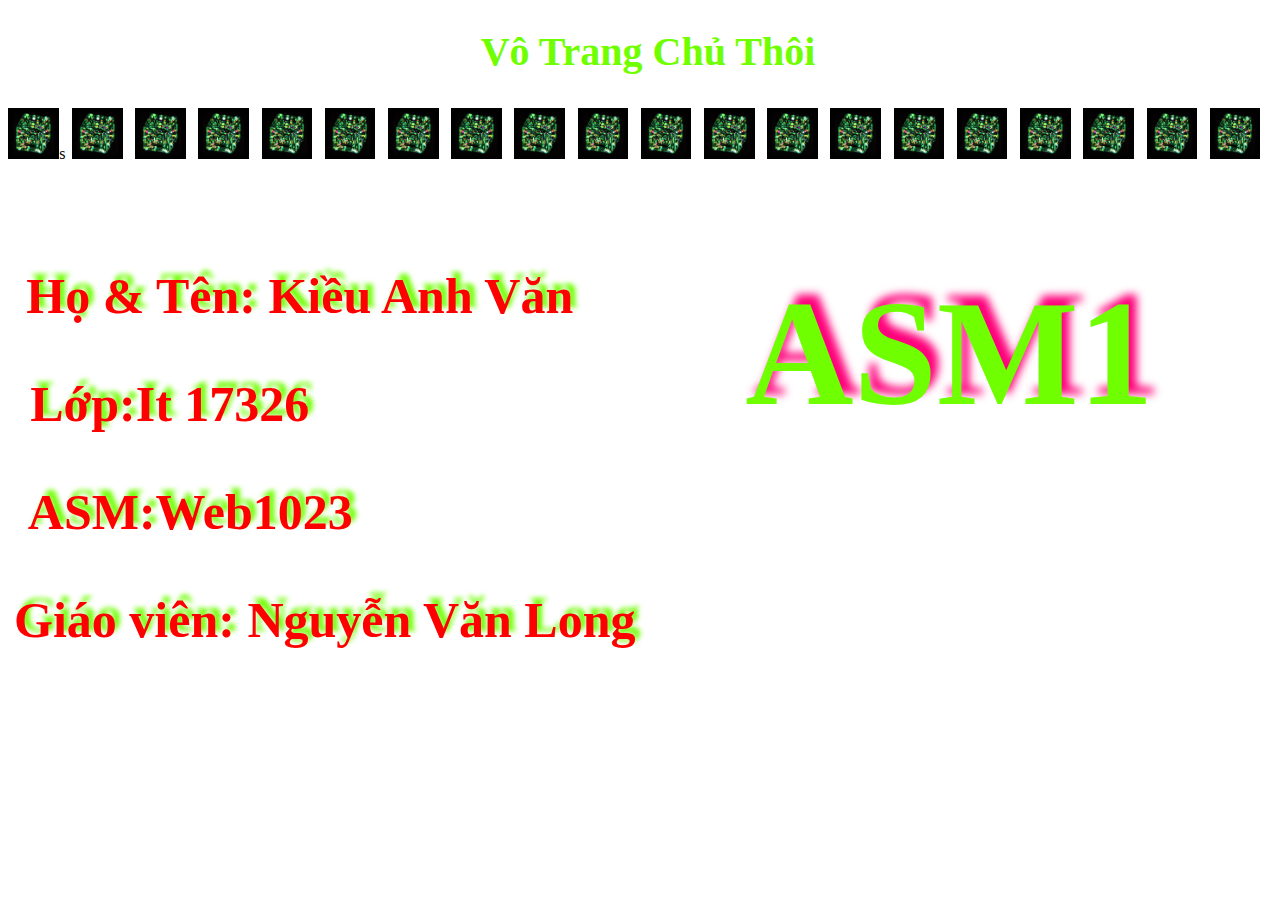
<file: index.html>
<!DOCTYPE html>
<html lang="en">
<head>
	<meta charset="utf-8">
	<meta name="viewport" content="width=device-width, initial-scale=1">
	<link rel="stylesheet" type="text/css" href="css/index.css">

	<title>kieuanhvan</title>
</head>
<body>
	<div id="menu_side">
		<p class="float_left"></p>
		<a class="float_left" href="trangchu.html">Vô Trang Chủ Thôi</a>
		<p class="float_left"></p>

	</div>
	<!-- <img src="assets/img1/anh1.jpg"> -->
	<div id="container">
			<div class="item">
				<img class="course_img" src="assets/index/trangtri1.gif">s
			</div>

			<div class="item">
				<img class="course_img" src="assets/index/trangtri1.gif">
			</div>

			<div class="item">
				<img class="course_img" src="assets/index/trangtri1.gif">
			</div>

			<div class="item">
				<img class="course_img" src="assets/index/trangtri1.gif">
			</div>
			<div class="item">
				<img class="course_img" src="assets/index/trangtri1.gif">
			</div>
			<div class="item">
				<img class="course_img" src="assets/index/trangtri1.gif">
			</div>
			<div class="item">
				<img class="course_img" src="assets/index/trangtri1.gif">
			</div>
			<div class="item">
				<img class="course_img" src="assets/index/trangtri1.gif">
			</div>
			<div class="item">
				<img class="course_img" src="assets/index/trangtri1.gif">
			</div>
			<div class="item">
				<img class="course_img" src="assets/index/trangtri1.gif">
			</div>
			<div class="item">
				<img class="course_img" src="assets/index/trangtri1.gif">
			</div>
			<div class="item">
				<img class="course_img" src="assets/index/trangtri1.gif">
			</div>
			<div class="item">
				<img class="course_img" src="assets/index/trangtri1.gif">
			</div>
			<div class="item">
				<img class="course_img" src="assets/index/trangtri1.gif">
			</div>
			<div class="item">
				<img class="course_img" src="assets/index/trangtri1.gif">
			</div>
			<div class="item">
				<img class="course_img" src="assets/index/trangtri1.gif">
			</div>
			<div class="item">
				<img class="course_img" src="assets/index/trangtri1.gif">
			</div>
			<div class="item">
				<img class="course_img" src="assets/index/trangtri1.gif">
			</div>
			<div class="item">
				<img class="course_img" src="assets/index/trangtri1.gif">
			</div>
			<div class="item">
				<img class="course_img" src="assets/index/trangtri1.gif">
			</div>
	</div>
	<br><br><br>
	
	<article>
				<div id="container2">
					<div class="course2_bocuc">
						<div class="course2_disc"></div>
					</div>
					<div class="course2_bocuc">
							<div class="course2_disc">
								<p class="edit_font" id="edit_pading1">Họ & Tên: Kiều Anh Văn</p>
								<p class="edit_font" id="edit_pading3">Lớp:It 17326</p>
								<p class="edit_font" id="edit_pading2">ASM:Web1023</p>
								<p class="edit_font">Giáo viên: Nguyễn Văn Long</p>
							</div>
					</div>
					<div class="course2_bocuc">
						<div class="course2_disc"></div>
					</div>

			</article>
			<aside>
				<p id="edit_asm1">ASM1</p>
			</aside>
		</div>
			

</body>
</html>
</file>
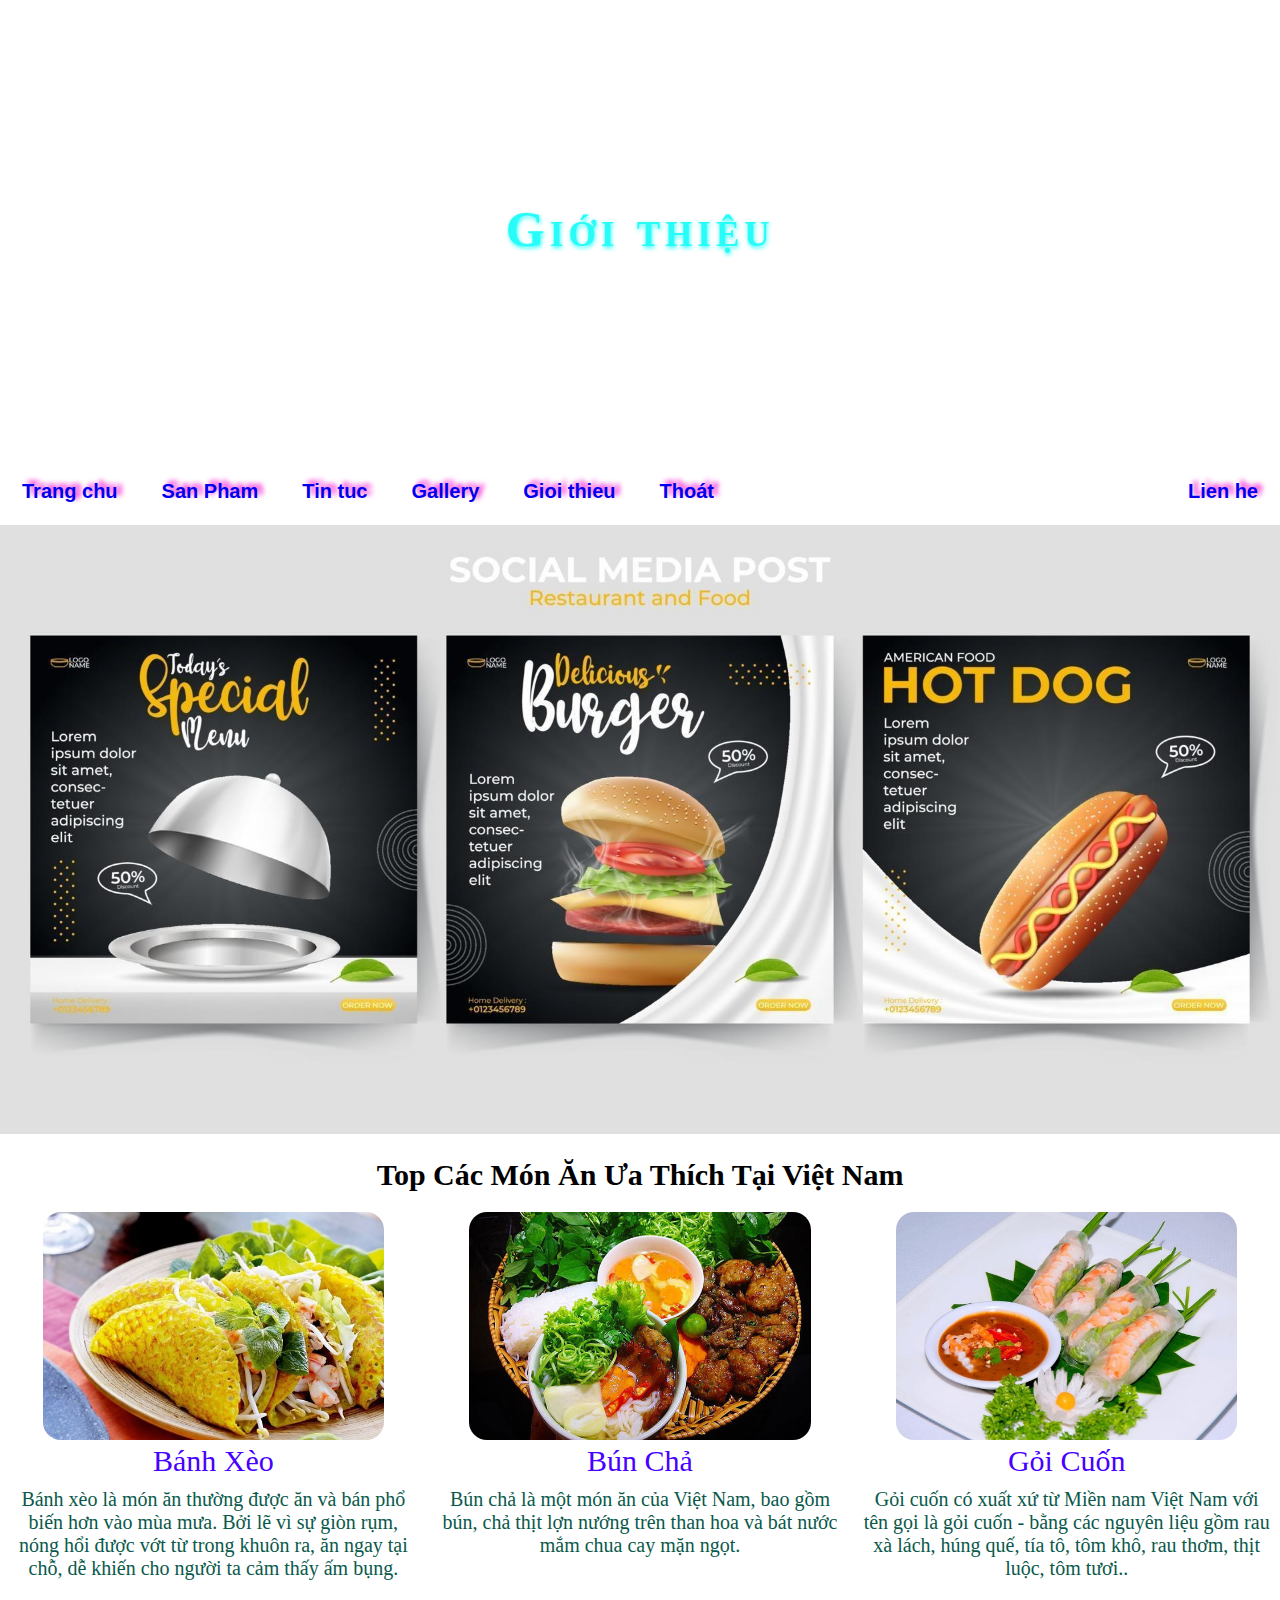
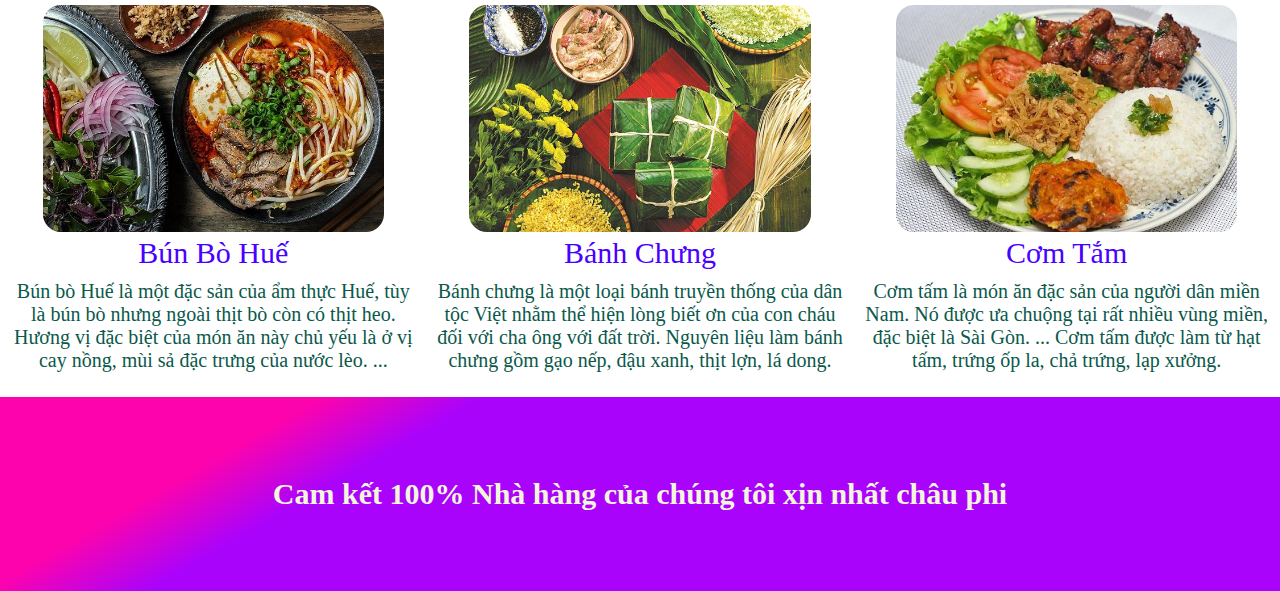
<file: gioithieu.html>
<!DOCTYPE html>
<html>
<head>
	<meta charset="utf-8">
	<meta name="viewport" content="width=device-width, initial-scale=1">
	<link rel="stylesheet" type="text/css" href="css/asm.css"/>
	<title>kieu anh van</title>
</head>
<body>
	<h1 id="index">Giới thiệu</h1>
	<div id="menu_side">
		<a class="float_left" href="trangchu.html">Trang chu</a>
		<a class="float_left" href="sanpham.html">San Pham</a>
		<a class="float_left" href="tintuc.html">Tin tuc</a>
		<a class="float_left" href="gallery.html">Gallery</a>
		<a class="float_left" href="gioithieu.html">Gioi thieu </a>
		<a class="float_left" href="index.html">Thoát </a>
		<a class="float_right" href="lienhe.html">Lien he</a>
	</div>
	<img id="img_1" src="assets/img1/anh1.jpg" width="100%">
		<p id="top_mon_an">Top Các Món Ăn Ưa Thích Tại Việt Nam</p>
	<div id="container">
		<div class="course_item">
			
			<img class="course_img" src="assets/img1/banhxeo.jpg" >
			<div class="course_title">Bánh Xèo</div>
			<div class="course_disc">Bánh xèo là món ăn thường  được ăn và bán phổ biến hơn vào mùa mưa. Bởi lẽ vì sự giòn rụm, nóng hổi được vớt từ trong khuôn ra, ăn ngay tại chỗ, dễ khiến cho người ta cảm thấy ấm bụng.</div>
		</div>
		<div class="course_item">
			
			<img class="course_img" src="assets/img1/buncha.jpg" >
			<div class="course_title">Bún Chả</div>
			<div class="course_disc">Bún chả là một món ăn của Việt Nam, bao gồm bún, chả thịt lợn nướng trên than hoa và bát nước mắm chua cay mặn ngọt.</div>
		</div>
		<div class="course_item">
			
			<img class="course_img" src="assets/img1/goicuon.jpg" >
			<div class="course_title">Gỏi Cuốn</div>
			<div class="course_disc"> Gỏi cuốn có xuất xứ từ Miền nam Việt Nam với tên gọi là gỏi cuốn - bằng các nguyên liệu gồm rau xà lách, húng quế, tía tô, tôm khô, rau thơm, thịt luộc, tôm tươi..</div>
		</div>
		<div class="course_item">
			
			<img class="course_img" src="assets/img1/bun-bo-hue-1.jpg" >
			<div class="course_title">Bún Bò Huế</div>
			<div class="course_disc">Bún bò Huế là một đặc sản của ẩm thực Huế, tùy là bún bò nhưng ngoài thịt bò còn có thịt heo. Hương vị đặc biệt của món ăn này chủ yếu là ở vị cay nồng, mùi sả đặc trưng của nước lèo. ...</div>
		</div>
		<div class="course_item">
			
			<img class="course_img" src="assets/img1/banhchung.jpg" >
			<div class="course_title">Bánh Chưng</div>
			<div class="course_disc">Bánh chưng là một loại bánh truyền thống của dân tộc Việt nhằm thể hiện lòng biết ơn của con cháu đối với cha ông với đất trời. Nguyên liệu làm bánh chưng gồm gạo nếp, đậu xanh, thịt lợn, lá dong.</div>
		</div>
		<div class="course_item">
			
			<img class="course_img" src="assets/img1/comtam.jpg" >
			<div class="course_title">Cơm Tắm</div>
			<div class="course_disc">Cơm tấm là món ăn đặc sản của người dân miền Nam. Nó được ưa chuộng tại rất nhiều vùng miền, đặc biệt là Sài Gòn. ... Cơm tấm được làm từ hạt tấm, trứng ốp la, chả trứng, lạp xưởng.</div>
		</div>
	</div>
	<footer id="footer1">
		<p id="cam_ket">Cam kết 100% Nhà hàng của chúng tôi xịn nhất châu phi</p>
	</footer>
</body>
</html>
</file>
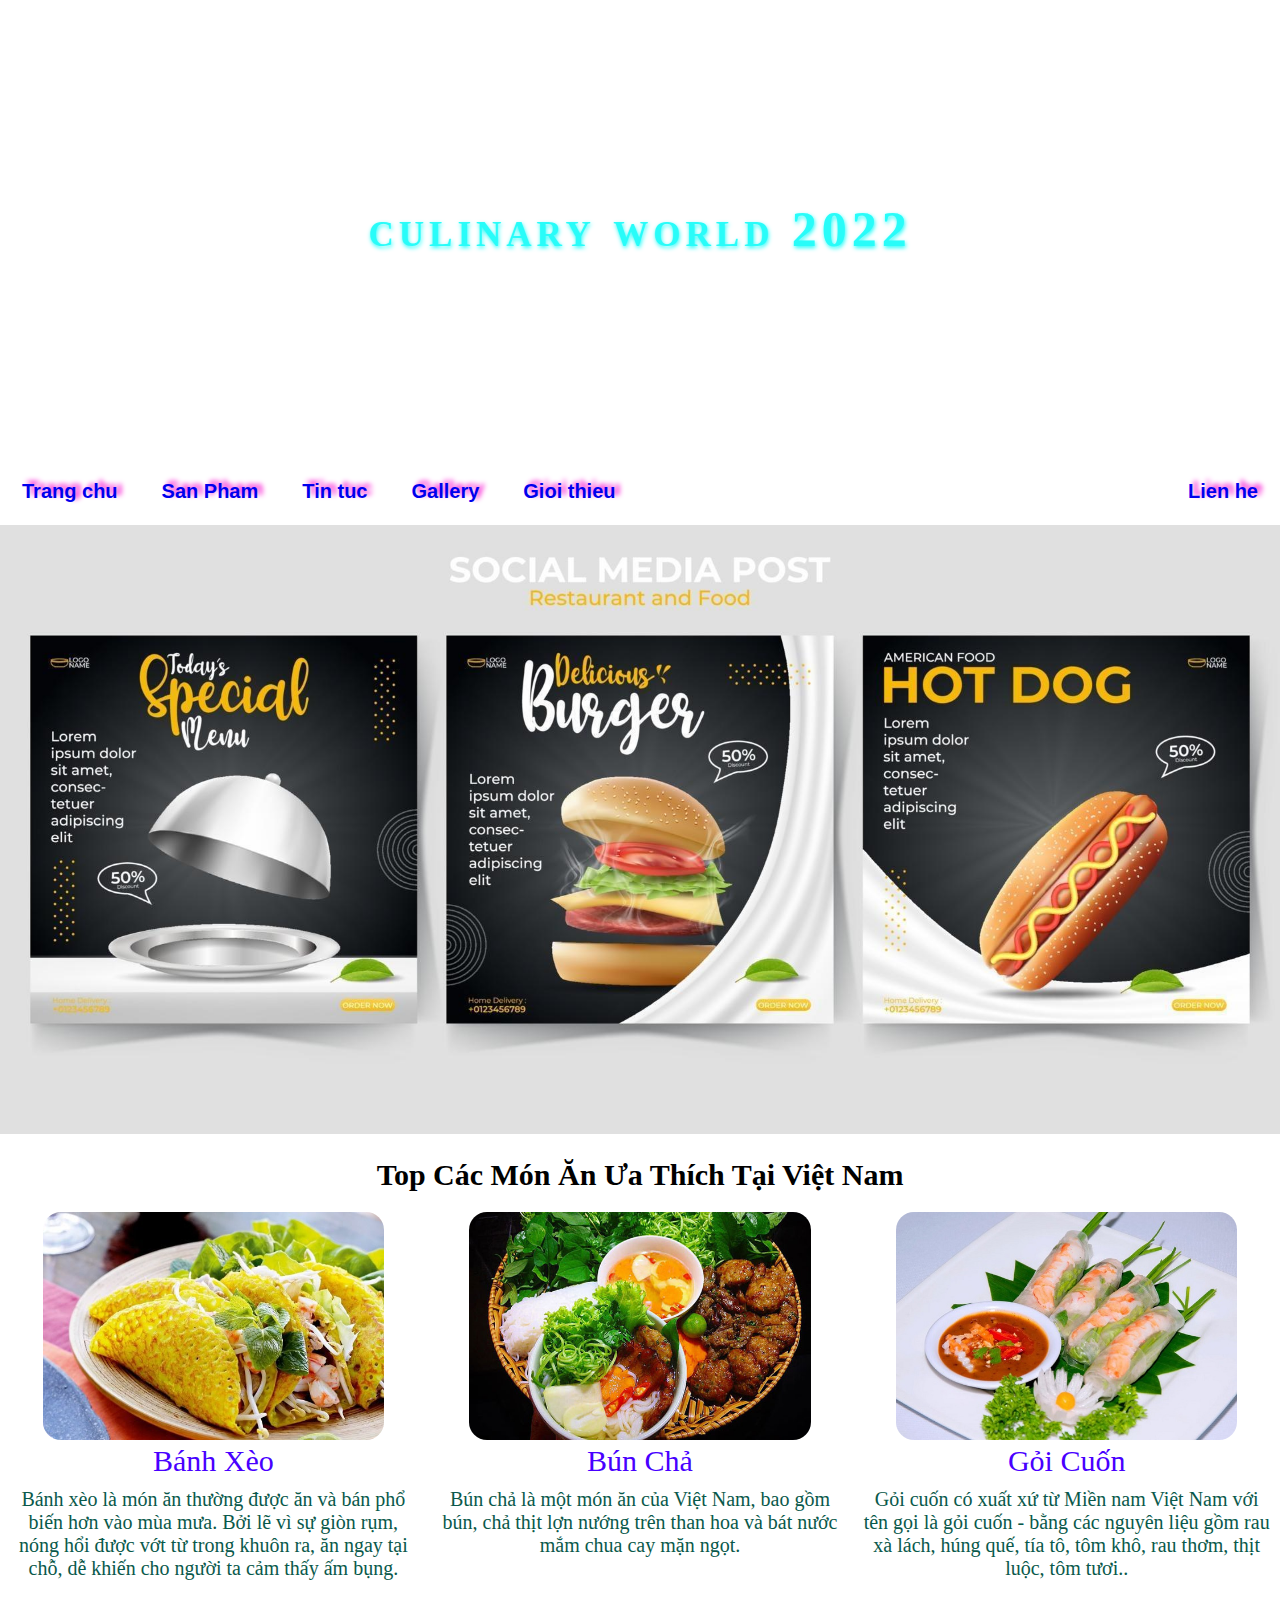
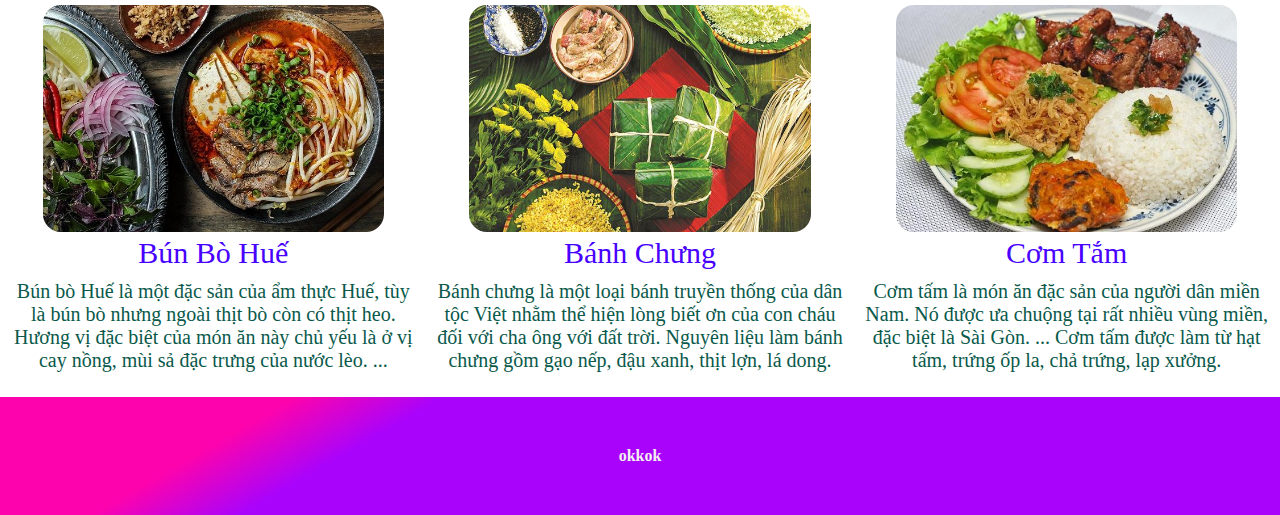
<file: menu.html>
<!DOCTYPE html>
<html>
<head>
	<meta charset="utf-8">
	<meta name="viewport" content="width=device-width, initial-scale=1">
	<link rel="stylesheet" type="text/css" href="css/asm.css"/>
	<title>kieu anh van</title>
</head>
<body>
	<h1 id="index">culinary world 2022</h1>
	<div id="menu_side">
		<a class="float_left" href="menu.html">Trang chu</a>
		<a class="float_left" href="sanpham.html">San Pham</a>
		<a class="float_left" href="tintuc.html">Tin tuc</a>
		<a class="float_left" href="gallery.html">Gallery</a>
		<a class="float_left">Gioi thieu </a>
		<a class="float_right">Lien he</a>
	</div>
	<img id="img_1" src="assets/img1/anh1.jpg" width="100%">
		<p id="top_mon_an">Top Các Món Ăn Ưa Thích Tại Việt Nam</p>
	<div id="container">
		<div class="course_item">
			
			<img class="course_img" src="assets/img1/banhxeo.jpg" >
			<div class="course_title">Bánh Xèo</div>
			<div class="course_disc">Bánh xèo là món ăn thường  được ăn và bán phổ biến hơn vào mùa mưa. Bởi lẽ vì sự giòn rụm, nóng hổi được vớt từ trong khuôn ra, ăn ngay tại chỗ, dễ khiến cho người ta cảm thấy ấm bụng.</div>
		</div>
		<div class="course_item">
			
			<img class="course_img" src="assets/img1/buncha.jpg" >
			<div class="course_title">Bún Chả</div>
			<div class="course_disc">Bún chả là một món ăn của Việt Nam, bao gồm bún, chả thịt lợn nướng trên than hoa và bát nước mắm chua cay mặn ngọt.</div>
		</div>
		<div class="course_item">
			
			<img class="course_img" src="assets/img1/goicuon.jpg" >
			<div class="course_title">Gỏi Cuốn</div>
			<div class="course_disc"> Gỏi cuốn có xuất xứ từ Miền nam Việt Nam với tên gọi là gỏi cuốn - bằng các nguyên liệu gồm rau xà lách, húng quế, tía tô, tôm khô, rau thơm, thịt luộc, tôm tươi..</div>
		</div>
		<div class="course_item">
			
			<img class="course_img" src="assets/img1/bun-bo-hue-1.jpg" >
			<div class="course_title">Bún Bò Huế</div>
			<div class="course_disc">Bún bò Huế là một đặc sản của ẩm thực Huế, tùy là bún bò nhưng ngoài thịt bò còn có thịt heo. Hương vị đặc biệt của món ăn này chủ yếu là ở vị cay nồng, mùi sả đặc trưng của nước lèo. ...</div>
		</div>
		<div class="course_item">
			
			<img class="course_img" src="assets/img1/banhchung.jpg" >
			<div class="course_title">Bánh Chưng</div>
			<div class="course_disc">Bánh chưng là một loại bánh truyền thống của dân tộc Việt nhằm thể hiện lòng biết ơn của con cháu đối với cha ông với đất trời. Nguyên liệu làm bánh chưng gồm gạo nếp, đậu xanh, thịt lợn, lá dong.</div>
		</div>
		<div class="course_item">
			
			<img class="course_img" src="assets/img1/comtam.jpg" >
			<div class="course_title">Cơm Tắm</div>
			<div class="course_disc">Cơm tấm là món ăn đặc sản của người dân miền Nam. Nó được ưa chuộng tại rất nhiều vùng miền, đặc biệt là Sài Gòn. ... Cơm tấm được làm từ hạt tấm, trứng ốp la, chả trứng, lạp xưởng.</div>
		</div>
	</div>
	<footer id="footer1">
		okkok
	</footer>
</body>
</html>
</file>
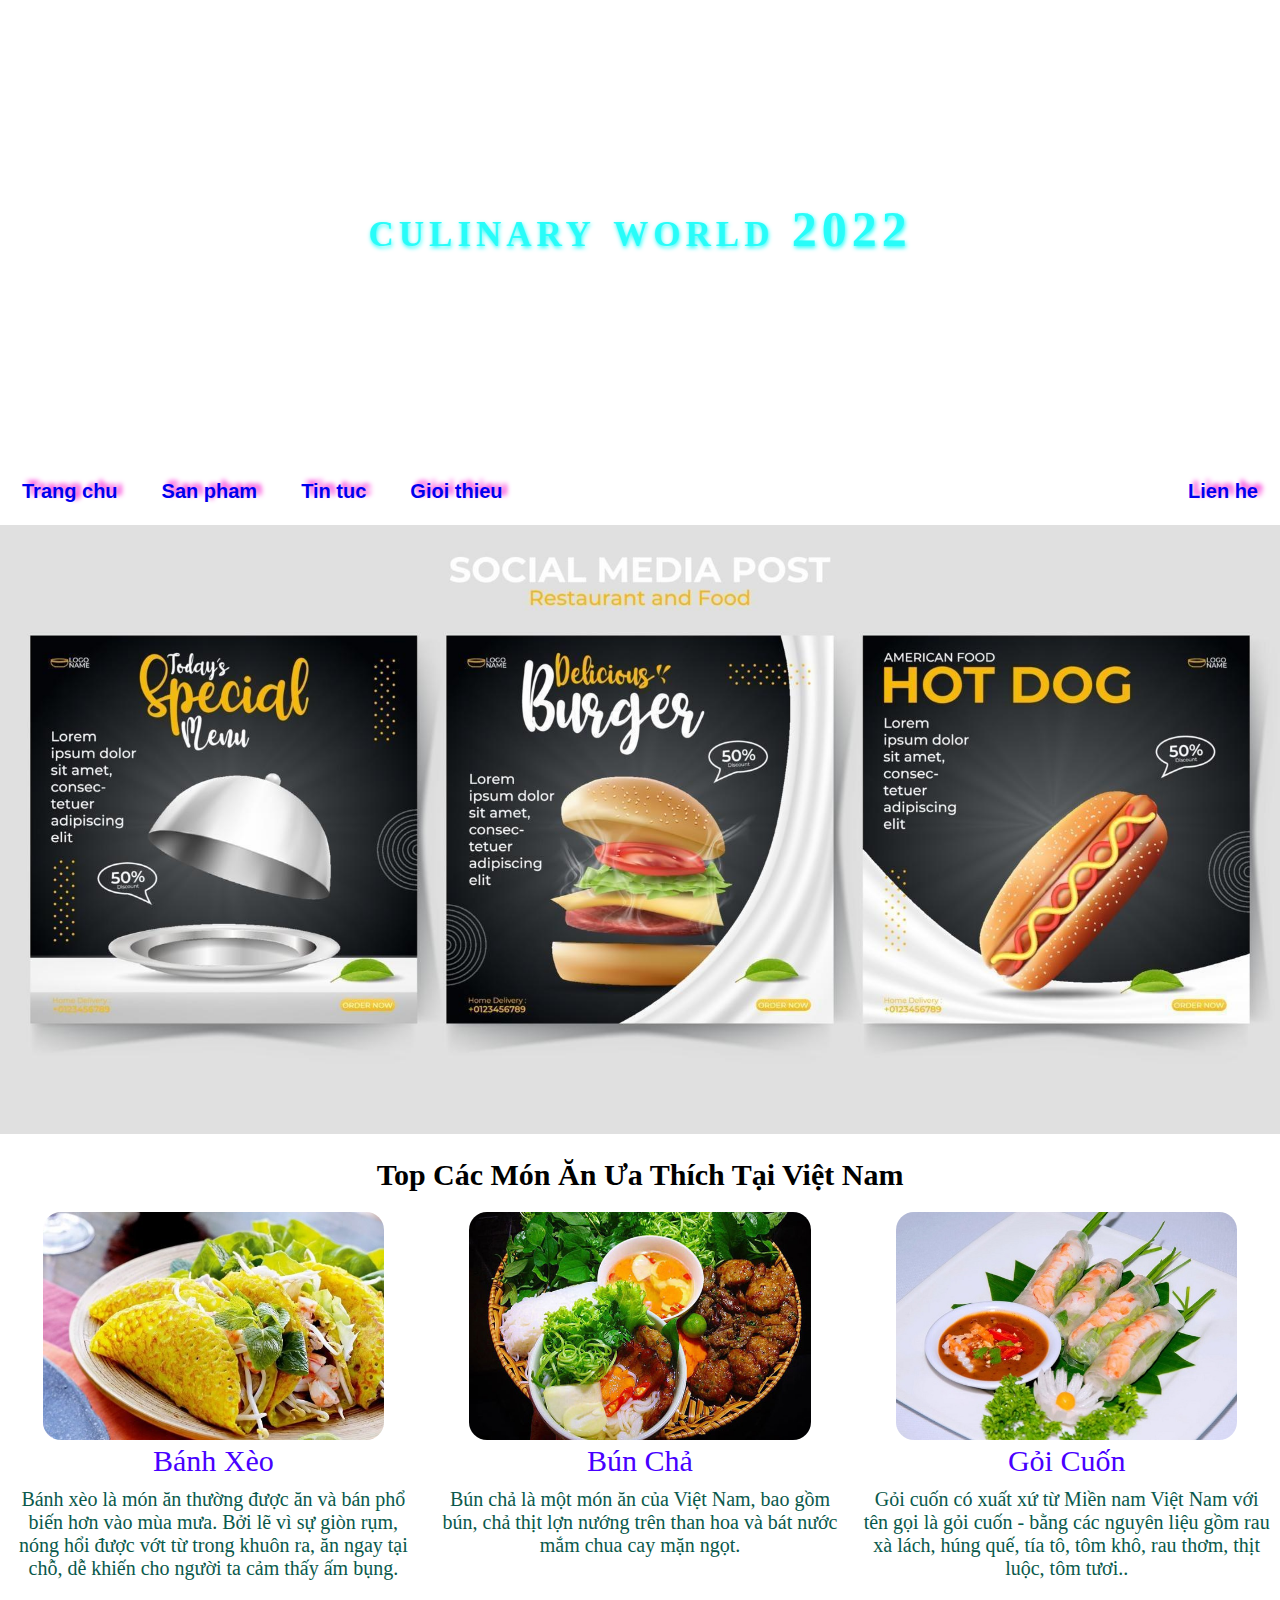
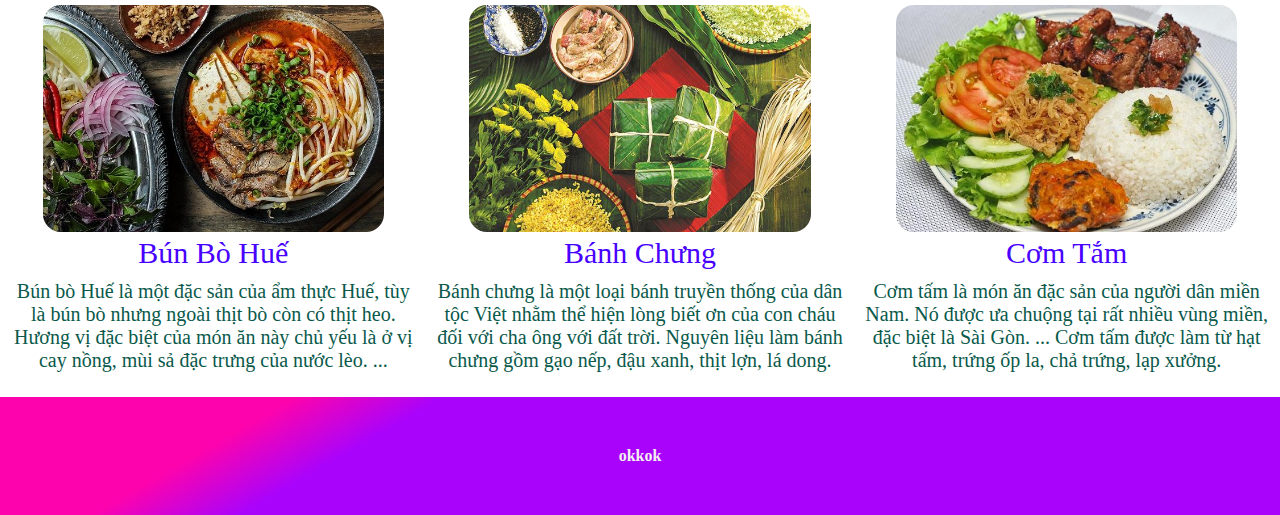
<file: tesst.html>
<!DOCTYPE html>
<html>
<head>
	<meta charset="utf-8">
	<meta name="viewport" content="width=device-width, initial-scale=1">
	<link rel="stylesheet" type="text/css" href="css/asm.css"/>
	<title>kieu anh van</title>
</head>
<body>
	<h1 id="index">culinary world 2022</h1>
	<div id="menu_side">
		<a class="float_left" href="menu.html">Trang chu</a>
		<a class="float_left" href="sanpham.html">San pham</a>
		<a class="float_left">Tin tuc</a>
		<a class="float_left">Gioi thieu </a>
		<a class="float_right">Lien he</a>
	</div>
	<img id="img_1" src="assets/img1/anh1.jpg" width="100%">
		<p id="top_mon_an">Top Các Món Ăn Ưa Thích Tại Việt Nam</p>
	<div id="container">
		<div class="course_item">
			
			<img class="course_img" src="assets/img1/banhxeo.jpg" >
			<div class="course_title">Bánh Xèo</div>
			<div class="course_disc">Bánh xèo là món ăn thường  được ăn và bán phổ biến hơn vào mùa mưa. Bởi lẽ vì sự giòn rụm, nóng hổi được vớt từ trong khuôn ra, ăn ngay tại chỗ, dễ khiến cho người ta cảm thấy ấm bụng.</div>
		</div>
		<div class="course_item">
			
			<img class="course_img" src="assets/img1/buncha.jpg" >
			<div class="course_title">Bún Chả</div>
			<div class="course_disc">Bún chả là một món ăn của Việt Nam, bao gồm bún, chả thịt lợn nướng trên than hoa và bát nước mắm chua cay mặn ngọt.</div>
		</div>
		<div class="course_item">
			
			<img class="course_img" src="assets/img1/goicuon.jpg" >
			<div class="course_title">Gỏi Cuốn</div>
			<div class="course_disc"> Gỏi cuốn có xuất xứ từ Miền nam Việt Nam với tên gọi là gỏi cuốn - bằng các nguyên liệu gồm rau xà lách, húng quế, tía tô, tôm khô, rau thơm, thịt luộc, tôm tươi..</div>
		</div>
		<div class="course_item">
			
			<img class="course_img" src="assets/img1/bun-bo-hue-1.jpg" >
			<div class="course_title">Bún Bò Huế</div>
			<div class="course_disc">Bún bò Huế là một đặc sản của ẩm thực Huế, tùy là bún bò nhưng ngoài thịt bò còn có thịt heo. Hương vị đặc biệt của món ăn này chủ yếu là ở vị cay nồng, mùi sả đặc trưng của nước lèo. ...</div>
		</div>
		<div class="course_item">
			
			<img class="course_img" src="assets/img1/banhchung.jpg" >
			<div class="course_title">Bánh Chưng</div>
			<div class="course_disc">Bánh chưng là một loại bánh truyền thống của dân tộc Việt nhằm thể hiện lòng biết ơn của con cháu đối với cha ông với đất trời. Nguyên liệu làm bánh chưng gồm gạo nếp, đậu xanh, thịt lợn, lá dong.</div>
		</div>
		<div class="course_item">
			
			<img class="course_img" src="assets/img1/comtam.jpg" >
			<div class="course_title">Cơm Tắm</div>
			<div class="course_disc">Cơm tấm là món ăn đặc sản của người dân miền Nam. Nó được ưa chuộng tại rất nhiều vùng miền, đặc biệt là Sài Gòn. ... Cơm tấm được làm từ hạt tấm, trứng ốp la, chả trứng, lạp xưởng.</div>
		</div>
	</div>
	<footer id="footer1">
		okkok
	</footer>
</body>
</html>
</file>
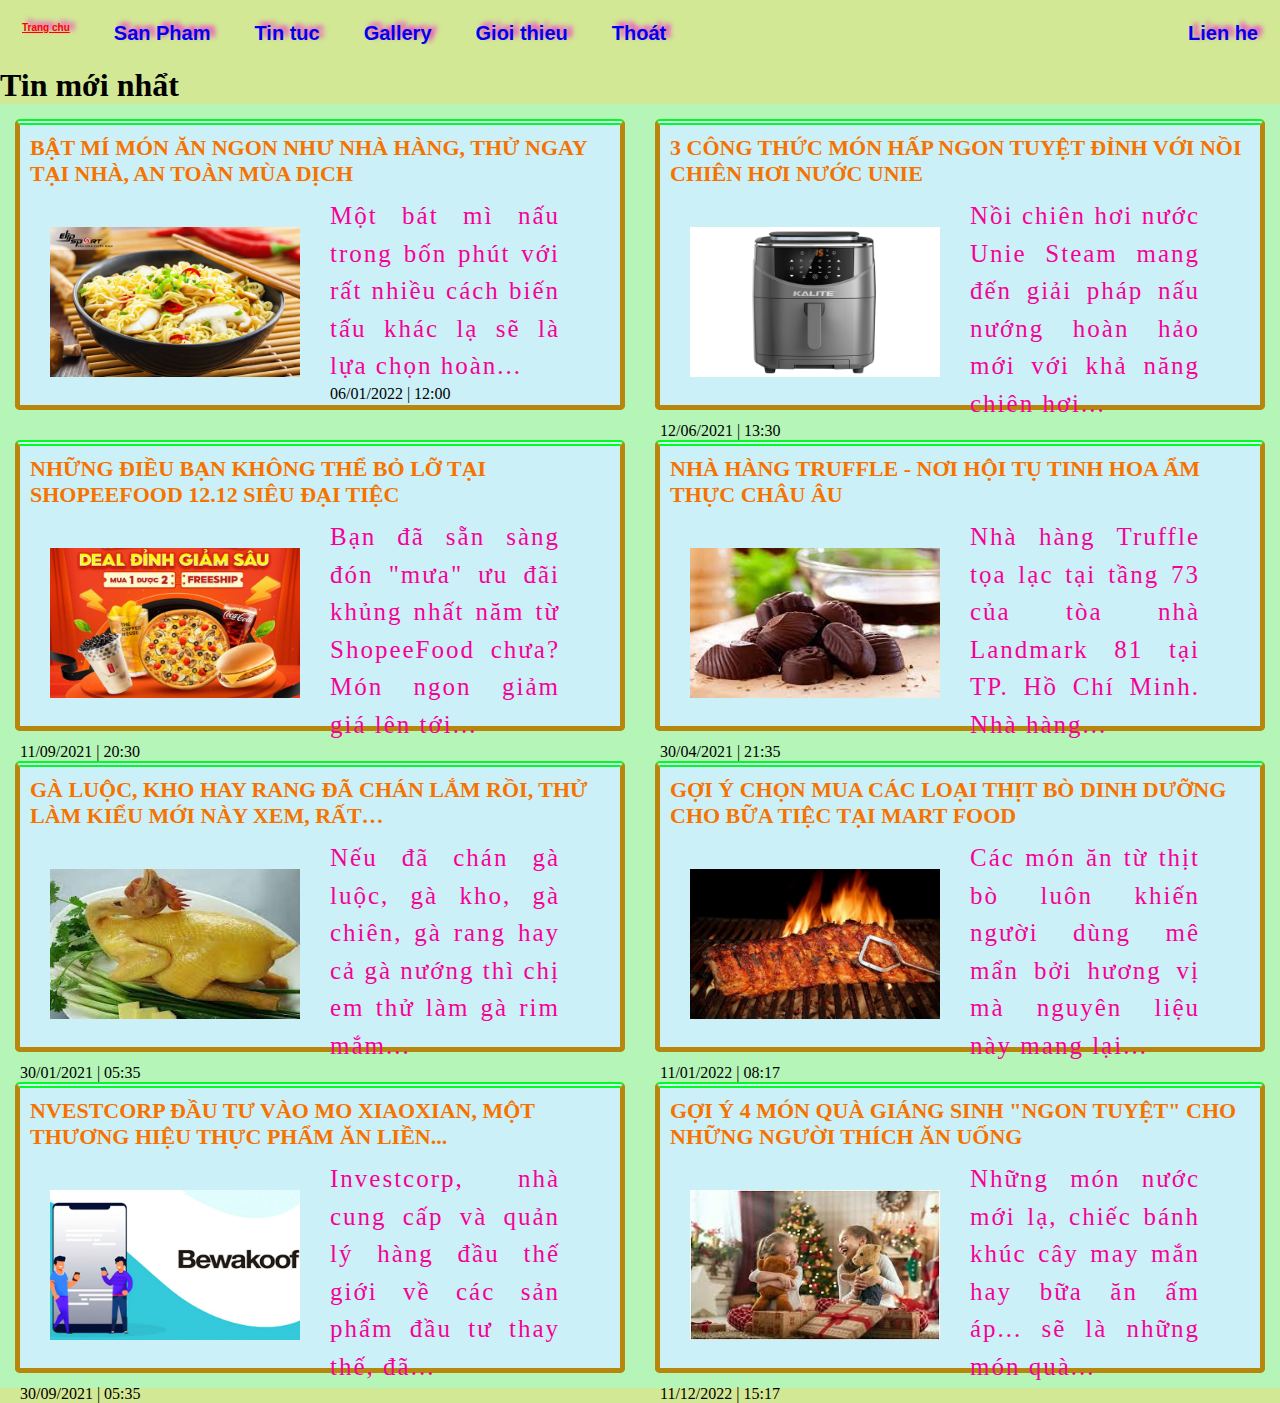
<file: tintuc.html>
<!DOCTYPE html>
<html lang="vi">
<head>
	<meta charset="utf-8">
	<meta name="viewport" content="width=device-width, initial-scale=1">
	<link rel="stylesheet" type="text/css" href="css/asm.css">
	<title>kieu anh van</title>
	<style>
		body{
			background-color: #d2e895;
		}
	</style>
</head>
<body>
	<div id="menu_side">
		<a class="float_left" href="trangchu.html">Trang chu</a>
		<a class="float_left" href="sanpham.html">San Pham</a>
		<a class="float_left" href="tintuc.html">Tin tuc</a>
		<a class="float_left" href="gallery.html">Gallery</a>
		<a class="float_left" href="gioithieu.html">Gioi thieu </a>
		<a class="float_left" href="index.html">Thoát </a>
		<a class="float_right" href="lienhe.html">Lien he</a>
	</div>
	<h1>Tin mới nhẩt</h1>
	<div id="container_tintuc">
		<div class="course_tintuc">
			<h3 class="title_tintuc">Bật mí món ăn ngon như nhà hàng, thử ngay tại nhà, an toàn mùa dịch</h3>
			<a href="https://www.24h.com.vn/tin-tuc-am-thuc/bat-mi-mon-an-ngon-nhu-nha-hang-thu-ngay-tai-nha-an-toan-mua-dich-c677a1322137.html"><img class="img_tintuc" src="assets/img_tintuc/tintuc.jpg" alt="myphoto" align="left"></a>
			<p class="decs_tintuc">Một bát mì nấu trong bốn phút với rất nhiều cách biến tấu khác lạ sẽ là lựa chọn hoàn...</p>
			<p>06/01/2022 | 12:00</p>
		</div>
		<div class="course_tintuc">
			<h3 class="title_tintuc">3 công thức món hấp ngon tuyệt đỉnh với nồi chiên hơi nước Unie</h3>
			<a href="https://www.24h.com.vn/tin-tuc-am-thuc/bat-mi-mon-an-ngon-nhu-nha-hang-thu-ngay-tai-nha-an-toan-mua-dich-c677a1322137.html"><img class="img_tintuc" src="assets/img_tintuc/noichien.jpg" alt="myphoto" align="left"></a>
			<p class="decs_tintuc">Nồi chiên hơi nước Unie Steam mang đến giải pháp nấu nướng hoàn hảo mới với khả năng chiên hơi...</p>
			<p>12/06/2021 | 13:30</p>
		</div>
		<div class="course_tintuc">
			<h3 class="title_tintuc">Những điều bạn không thể bỏ lỡ tại ShopeeFood 12.12 Siêu Đại Tiệc</h3>
			<a href="https://www.24h.com.vn/tin-tuc-am-thuc/nhung-dieu-ban-khong-the-bo-lo-tai-shopeefood-1212-sieu-dai-tiec-c677a1314565.html"><img class="img_tintuc" src="assets/img_tintuc/shopee.jpg" alt="myphoto" align="left"></a>
			<p class="decs_tintuc">Bạn đã sẵn sàng đón "mưa" ưu đãi khủng nhất năm từ ShopeeFood chưa? Món ngon giảm giá lên tới...</p>
			<p>11/09/2021 | 20:30</p>
		</div>
		<div class="course_tintuc">
			<h3 class="title_tintuc">Nhà hàng Truffle - Nơi hội tụ tinh hoa ẩm thực châu Âu</h3>
			<a href="https://www.24h.com.vn/tin-tuc-am-thuc/nha-hang-truffle-noi-hoi-tu-tinh-hoa-am-thuc-chau-au-c677a1311836.html"><img class="img_tintuc" src="assets/img_tintuc/nhahang.jpg" alt="myphoto" align="left"></a>
			<p class="decs_tintuc">Nhà hàng Truffle tọa lạc tại tầng 73 của tòa nhà Landmark 81 tại TP. Hồ Chí Minh. Nhà hàng...</p>
			<p>30/04/2021 | 21:35</p>
		</div>
		<div class="course_tintuc">
			<h3 class="title_tintuc">Gà luộc, kho hay rang đã chán lắm rồi, thử làm kiểu mới này xem, rất…</h3>
			<a href="https://www.24h.com.vn/tin-tuc-am-thuc/nha-hang-truffle-noi-hoi-tu-tinh-hoa-am-thuc-chau-au-c677a1311836.html"><img class="img_tintuc" src="assets/img_tintuc/galuoc.jpg" alt="myphoto" align="left"></a>
			<p class="decs_tintuc">Nếu đã chán gà luộc, gà kho, gà chiên, gà rang hay cả gà nướng thì chị em thử làm gà rim mắm...</p>
			<p>30/01/2021 | 05:35</p>
		</div>
		<div class="course_tintuc">
			<h3 class="title_tintuc">Gợi ý chọn mua các loại thịt bò dinh dưỡng cho bữa tiệc tại Mart Food</h3>
			<a href="https://www.24h.com.vn/tin-tuc-am-thuc/goi-y-chon-mua-cac-loai-thit-bo-dinh-duong-cho-bua-tiec-tai-mart-food-c677a1323391.html"><img class="img_tintuc" src="assets/img_tintuc/thitbo.jpg" alt="myphoto" align="left"></a>
			<p class="decs_tintuc">Các món ăn từ thịt bò luôn khiến người dùng mê mẩn bởi hương vị mà nguyên liệu này mang lại...</p>
			<p>11/01/2022 | 08:17</p>
		</div>	
		<div class="course_tintuc">
			<h3 class="title_tintuc">nvestcorp đầu tư vào Mo Xiaoxian, một thương hiệu thực phẩm ăn liền...</h3>
			<a href="https://www.24h.com.vn/tin-tuc-am-thuc/investcorp-dau-tu-vao-mo-xiaoxian-mot-thuong-hieu-thuc-pham-an-lien-hang-dau-tai-trung-quoc-c677a1314487.html"><img class="img_tintuc" src="assets/img_tintuc/dautu.jpg" alt="myphoto" align="left"></a>
			<p class="decs_tintuc">Investcorp, nhà cung cấp và quản lý hàng đầu thế giới về các sản phẩm đầu tư thay thế, đã...</p>
			<p>30/09/2021 | 05:35</p>
		</div>
		<div class="course_tintuc">
			<h3 class="title_tintuc">Gợi ý 4 món quà Giáng sinh "ngon tuyệt" cho những người thích ăn uống</h3>
			<a href="https://www.24h.com.vn/tin-tuc-am-thuc/goi-y-4-mon-qua-giang-sinh-ngon-tuyet-cho-nhung-nguoi-thich-an-uong-c677a1316412.html"><img class="img_tintuc" src="assets/img_tintuc/giangsing.jpg" alt="myphoto" align="left"></a>
			<p class="decs_tintuc">Những món nước mới lạ, chiếc bánh khúc cây may mắn hay bữa ăn ấm áp... sẽ là những món quà...</p>
			<p>11/12/2022 | 15:17</p>
		</div>
	</div>

</body>
</html>
</file>
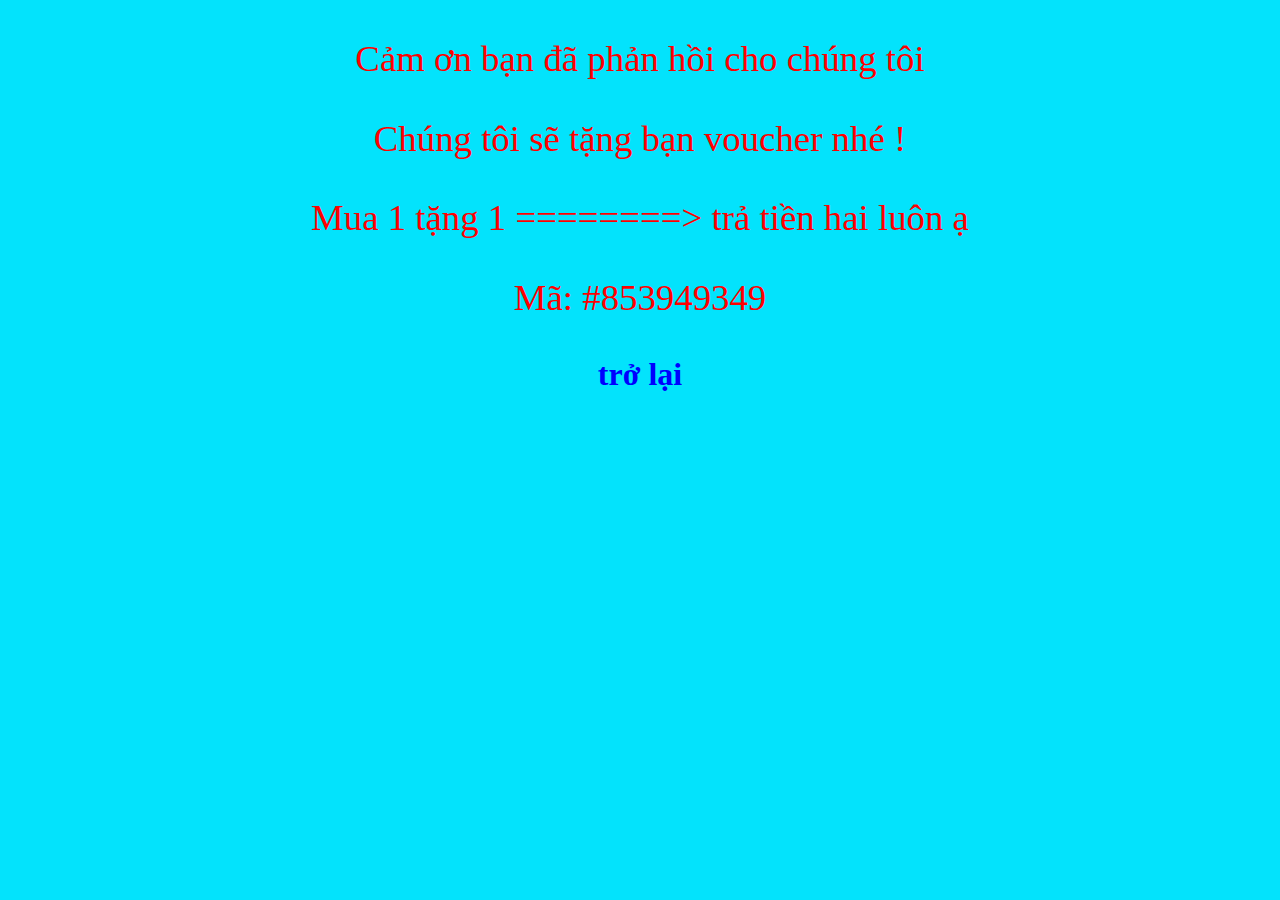
<file: tongquan.html>
<!DOCTYPE html>
<html>
<head>
	<meta charset="utf-8">
	<meta name="viewport" content="width=device-width, initial-scale=1">
	<link rel="stylesheet" type="text/css" href="css/tongquan.css">
	<title>kieuanhvan</title>
	<style>
		a{
			font-size: 200%;
			text-decoration: none;
			color: #0000ff;
			font-weight: 900;
			
		}
	</style>
</head>
<body>	
		<div>
			<p class="test">Cảm ơn bạn đã phản hồi cho chúng tôi</p>
			<p class="test">Chúng tôi sẽ tặng bạn voucher nhé !</p>
			<p class="test">Mua 1 tặng 1 ========> trả tiền hai luôn ạ</p>
			<p class="test">Mã: #853949349</p>
			<a href="lienhe.html"> trở lại</a>


		</div>
</body>
</html>
</file>
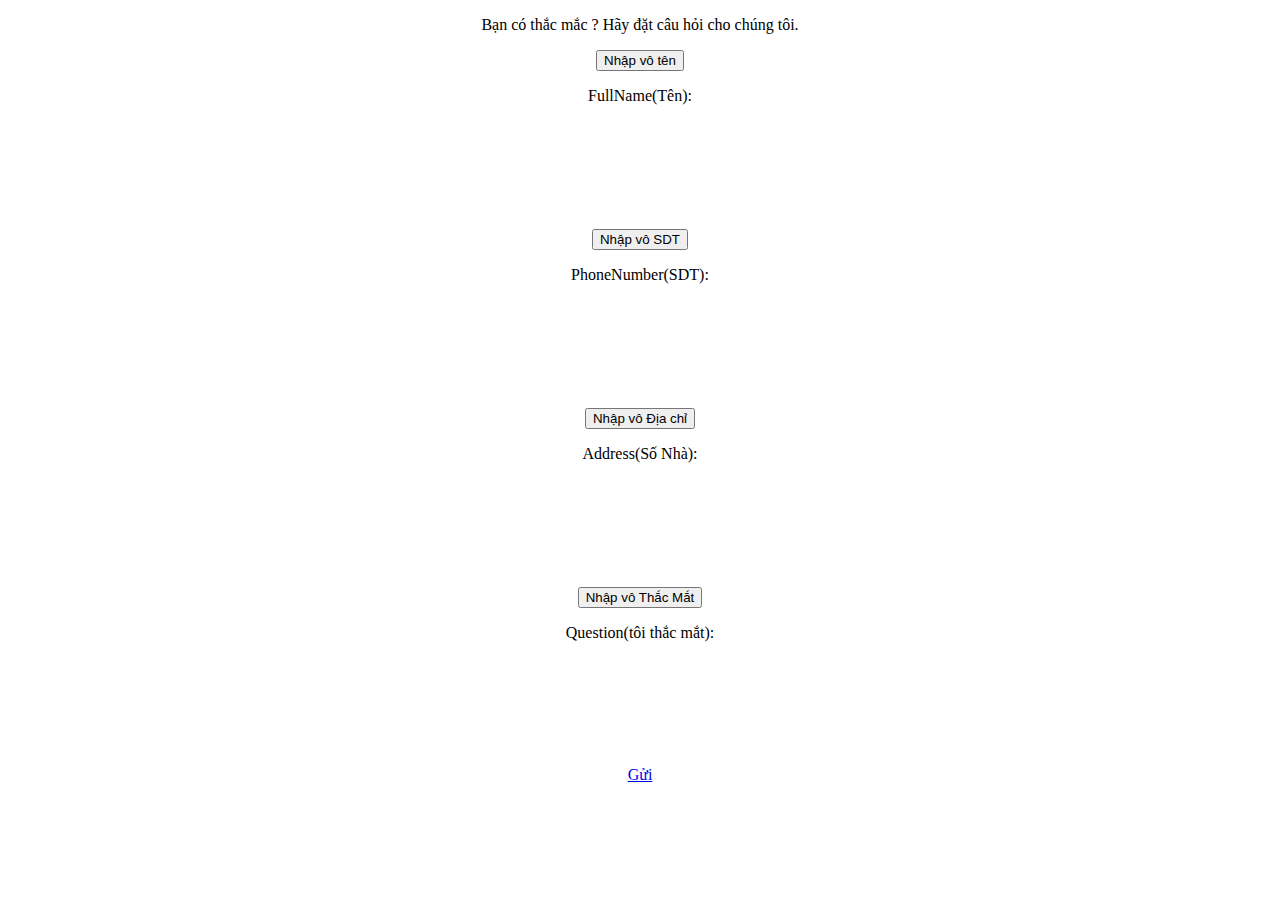
<file: js/test.html>
<!DOCTYPE html>
<html>
<head>
	<meta charset="utf-8">
	<meta name="viewport" content="width=device-width, initial-scale=1">
	<title></title>
	<style>
		#float_left_end{
			text-align: center;
		}
	</style>
</head>
<body>
	<div id="float_left_end">
				<p id="thacmac"> Bạn có thắc mắc ? Hãy đặt câu hỏi cho chúng tôi.</p>
				<button id="EnterName">Nhập vô tên </button>
				<div>
					<p class="float_left1">FullName(Tên): </p>
					<p class="float_left2"></p>
					<p id="name"> </p>
				</div><br><br><br><br><br><br>
					
				<!-- Nhap vao sdt -->
				<button id="phoneNumber">Nhập vô SDT </button>
				
				<div>
					<p class="float_left1">PhoneNumber(SDT):</p>
					<p class="float_left2"></p>
					<p id="sdt"> </p>
				</div><br><br><br><br><br><br>

				<button id="addRess">Nhập vô Địa chỉ </button>
				<div>
					<p class="float_left1">Address(Số Nhà):</p>
					<p class="float_left2"></p>
					<p id="address"> </p>
				</div><br><br><br><br><br><br>


				<button id="question">Nhập vô Thắc Mắt </button>
				<div>
					<p class="float_left1">Question(tôi thắc mắt):</p>
					<p class="float_left2"></p>
					<p id="que"> </p>
				</div><br><br><br><br><br><br>
				<!-- <button>Gửi</button> -->
				<a id="send_massage" href="tongquan.html">Gửi</a>
			</div>
</body>
</html>
</file>
<file: css/index.css>
*{
	/*margin: 0;
	padding: 0;*/
	/*background-color: red;*/
}

/*thanh me nu ---------------------------------------------------------*/
#menu_side{
	display: flex;
	flex-wrap: nowrap;
}

div > a{
	font-size: 40px;
	color: #d0d9db;
	font-weight: bold;
	padding: 20px;
	display: block;
	text-align: center;
	color: #6fff00;
}
div > a:hover{
	/*background-color: #04d112;*/
	transition: 0.4s;
	
	color: red;
	text-decoration: underline;
	transition-delay: 0.05s;
	font-size: 30px;
}
.float_left{
	flex: 33%;
	float: center;
	text-decoration: none;
}

body{
	height: 100vh;
	width: 100%;

	/*background-image: url(https://wallpapercave.com/wp/wp2757880.gif);*/
	background-image: url(https://i.pinimg.com/originals/3d/08/e0/3d08e03cb40252526fee2036a67f07f1.gif);
	background-position: center;/*cho anh căn giữa*/
	/*background-size: cover;/*ảnh tự trải ra*/*/
	padding-left: 5%;
	padding-right: 5%;
	/*box-sizing: border-box;định cỡ của cái chai về tổng chiều cao , đường viền
	position: relative;/*làm cho phần tử có vị trí tương đối*/
}
#container{
	display: flex;
	flex: wrap;
	padding-right	: 15px;
	/*margin-left: 30px;*/
	clear: both;
}
.course_item{
	flex: 50%;
}
.course_img{
	width: 80%;
}
article{
	width: 50%;
	float: left;
}
aside{
	width: 49%;
	float:right;
}
/*gioi thieu*/
#container2{
	/*width: 1200px;*/
	clear: both;
	display: flex;
	flex-wrap: wrap;

}
.course2_bocuc{
	flex: 100%;
	text-align: center;
}
.course2_disc {
	width: 99%;

}

#edit_pading1{
	padding-right: 50px;
}
#edit_pading2{
	padding-right: 269px;
}
#edit_pading3{
	padding-right: 310px;
}
div p{
	color: red;
	font-size: 50px;
	/*float: right;*/
}
.edit_font{
	text-shadow: 5px -6px 5px #6fff00;
	font-weight: 900;
}
#edit_asm1{
	color: red;
	text-align: center;
	font-weight: 900;
	padding-bottom	: 150px;
	font-size: 	150px;
	padding-right: 	50px;
	margin-top:50px ;
	color: #6fff00;
	text-shadow: 	8px -10px 8px #ff007b;
}
</file>
<file: css/asm.css>
/*tran chu*/
#index{
	padding: 200px;
	background-image: url(https://i.pinimg.com/originals/48/8c/28/488c2816011b6bbc80641b7a571a3d7f.gif);
	background-size: 100%;
	color: #28fcf9;
	/*text-align: center;*/
	letter-spacing: 5px;/*khoang cach cac chu*/
	text-shadow: 1px 2px 4px ;
	font-size: 50px;
	font-variant: small-caps;/*viet hoa chu*/
	text-align: center;
}
*{
	margin: 0;
}
#cam_ket{
	padding: 30px 0 ;
	text-align: center;
	color: beige;
	font-size: 30px;
	font-weight: 900;

}
#menu_side{
	/*background-color: #243e47;*/
	overflow: hidden;

}

div > a:hover{
	/*background-color: #04d112;*/
	transition: 0.4s;
	
	color: red;
	text-decoration: underline;
	/*transition-delay: 0.05s;*/
	font-size: 10px;
}
.float_left{
	float: left;
	text-decoration: none;
	font-size: 20px;
	font-family: sans-serif;
	color: #0000ed;
	font-weight: bold;
	padding: 22px;
	display: block;
	float: left;
	text-shadow: 5px -3px 5px #f716d2;
	
}
.float_right{
		float: right;
		text-decoration: none;
		font-size: 20px;
		font-family: sans-serif;
		color: #0000ed;
		font-weight: bold;
		padding: 22px;
		display: block;
		text-shadow: 5px -3px 5px #f716d2;
	
}
#top_mon_an{
	padding: 20px;
	font-weight: bold;
	font-size: 30px;
	text-align: center;
}
#container{
	display: flex;
	flex-wrap: wrap;
}
.course_item{
	/*width: 33%;*/
	/*float: left;*/
	text-align: center;
	flex: 33%;
	padding: 0px 0px 15px 0px;

}
.course_img{
	width: 80%;
	border-radius: 18px;/* bo goc cho hinh*/
}
.course_disc{
	padding: 10px;
	font-size: 20px;
	color: #0a594b;
}
.course_title{
	font-size: 30px;
	color: #4800ff;
}
.course_disc:hover{
	color: #181a19;
	font-weight: 900;
}
#footer1{
	padding: 50px 0;
	background-color: #000000;
	font-weight: bold;
	color: #f5f0f0;
	text-align: center;
	background: -webkit-linear-gradient(150deg,#fc0398 20%,#0ef046 70%);
	background: linear-gradient(150deg,#fc03ad 20%,#a903fc 30%);
}
/* thong tin san pham------------------------------------------------------------ */
.container2{
	display: flex;
	flex-wrap: wrap;
}
.course_item2{
	/*width: 33%;*/
	/*float: left;*/
	text-align: center;
	flex: 20%;
	padding: 7px 0px 15px 0px;
	/*margin: 2px;*/
	/*background-color: red;*/


}
.course_img2{
	width: 80%;
	border-radius: 18px;/* bo goc cho hinh*/
}
.course_item2:hover{
	background-color: #bef7c3;
}
.course_img2:hover{
	width: 95%;
}
.course_disc2{
	padding: 15px;
	font-size: 20px;
	color: #0a594b;
	text-align: justify;
}
.course_title2{
	font-size: 30px;
	color: #4800ff;
}
.course_disc2:hover{
	color: #181a19;
	font-weight: 900;
}
#info_product{
	padding: 15px;
	background-color: #f9bfff;
	font-size: 30px;
	font-weight: 900;
	letter-spacing: 5px;
	text-align: center;

}
#product{
	background-color: #d2f7e0;

}
.price{
	font-size: 120%;
	color: red;
}
.price1{
	font-size: 120%;
	color: red;
	text-decoration: line-through;
}
/*sale*/
#container_sale{
	display: flex;
	flex-wrap: wrap;
}
.course_item3{
	flex: 33%;
	text-align: center;

}
.sale_ok{
	border-radius: 18px;
	flex: 80%;
}
.giam_gia{
	padding: 20px;
	margin-bottom: 5px;
	font-size: 300%;
	color: #290ef0;
}
.giam_gia1{
	/*padding: 20px;*/
	text-decoration: none;
	font-size: 25px;
}
#giam_gia1: hover{
	color: #eb4034;
}
#giam_gia_to{
	padding: 20px;
	margin-bottom: 5px;
	font-size: 200%;
	color: #290ef0;
	text-align: center;
	text-shadow: 5px -3px 5px #03f4fc;
	border-top: 6px double #c603fc;
}
#footer2{
	font-size: 300%;
	letter-spacing: 5px;
	font-variant: small-caps;
	text-align: center;
	padding: 120px;
	background-color: #0ef046;
	/*background-color: #E41980;*/
	background: -webkit-linear-gradient(160deg,#fc0398 20%,#0ef046 50%);
	background: linear-gradient(160deg,#c603fc 20%,#03fca1 70%);
}

/*container3*/
#container3{
	display: flex;
	flex-wrap: wrap;
}
.item_SP{
	flex: 33%;
	text-align: center;
	padding-bottom: 20px;
}
/*cac loai thuc uong ngon*/
#drink_new{
	margin-bottom: 10px;
	padding: 20px;
	text-align: center;
	font-weight: 900;
	font-size: 25px;
	text-shadow: 5px -3px 5px #fcba03;
	border-top: 6px double #03fc20;
	border: 5px double #03fc18;

}
/*mon trang mieng*/
#trangmieng{
	margin: 15px;
	padding: 20px;
	text-align: center;
	text-shadow: 5px -4px 3px #fc0398;
	color: #0390fc;
	border: 5px double #03fc18;
	font-size: 30px;
	font-weight: 900;
	border-top: 6px double #03fc20;

}
/*tin tuc ok-------------------------------------------------------------*/
#container_tintuc{
	background-color: #b5f5b7;
	margin: auto;
	display: flex;
	flex-wrap: wrap;
}
div.course_tintuc{
	height: 280px;
	margin: 15px;
	border: 5px solid darkgoldenrod;
	border-radius: 5px;
	flex: 33%;
	background-color: #cbf0f7;
	border-top: 6px double #03fc20;
}
.img_tintuc{
	width: 250px; height: 150px;
	margin: 10px;
	border-radius: 10px;
	padding: 20px;
}

.img_tintuc:hover{
	background-color: #fcf403;
}
.title_tintuc{
	color: #f77300;
	font-size: 22px;
	margin-top: 0px;
	text-transform: uppercase;/*viet hoa*/
	padding: 10px;
}
.decs_tintuc{
	color: #f70098;
	font-size: 25px;
	text-align: justify;
	letter-spacing: 2px;
	line-height: 150%;
	max-width: 90%;
}
/*giao dien tren diem thoai*/
@media(max-width: 750px){
	.course_item{
		flex: 50%;
	}
	.course_item3{
		flex: 50%;
	}
	.course_item2{
		flex: 50%;
	}
	.price1{
		text-decoration: line-through;
	}
	/*traang tin tuc*/
	div.course_tintuc{
		flex: 50%;
	}
	.item_SP{
	flex: %;
	text-align: center;
	}
}
@media(max-width: 450px){
	.course_item{
		flex: 50%;
	}
	.course_item3{
		flex: 20%;
	}

	.sale_ok{
	border-radius: 18px;
	/*flex: 30%;*/
	width: 150px;
	}
	.course_item2{
		flex: 100%;
	}
	.price1{
		text-decoration: line-through;
	}

	#index{
		padding: 80px 80px 80px 40px;
	}
	.item_SP{
	flex: 100%;
	text-align: center}
}
</file>
<file: css/tongquan.css>
body{
	/*background-image: url(https://i.gifer.com/BvMu.gif);*/
background: #03e3fc;
	
}
div {
text-align: center;
}
 .test{
	font-size: 230%;
	color: red;
}
</file>
